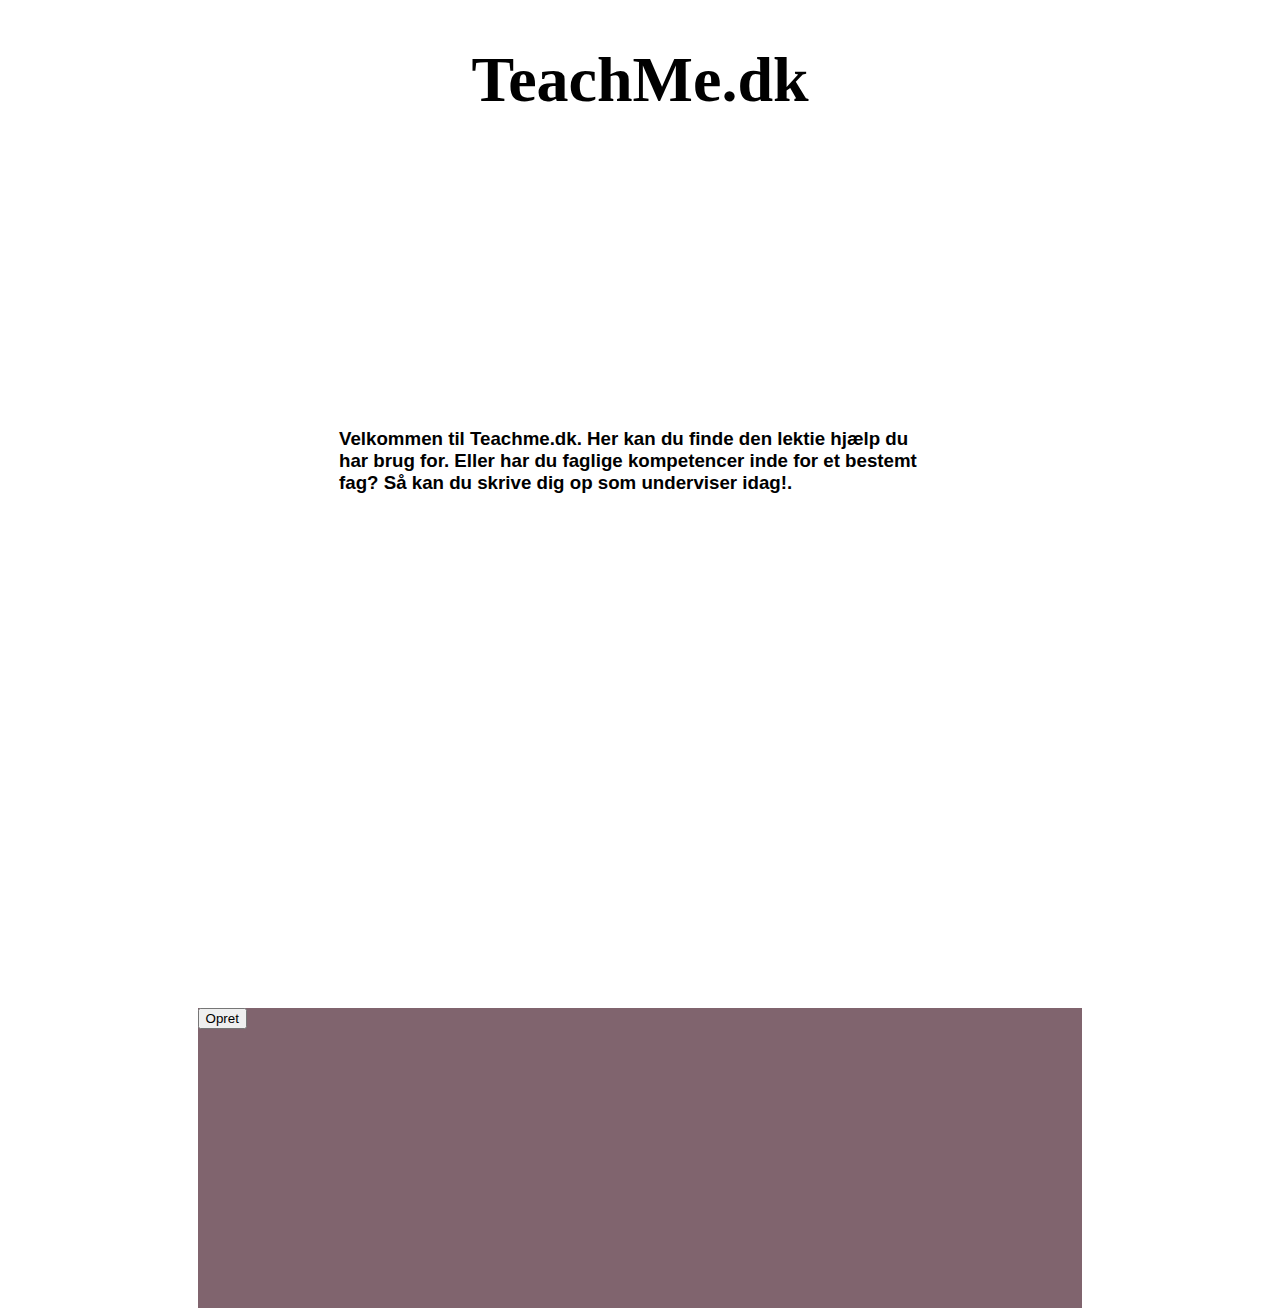
<file: index.html>
<!DOCTYPE HTML>

<html>
  <head>
    <title> TeachMe.dk </title>
    <link rel="stylesheet" type="text/css" href="main.css"/>   <!--Husk at bruge anførelses tegntil strings dvs"" -->
  </head>
  
  <body>
    
    <div class="header">
     
      <h1> TeachMe.dk </h1> 
      
    </div>
    
    <div class="main">
      <div class="main_text">
        <h3> Velkommen til Teachme.dk. Her kan du finde den lektie hjælp du har brug for.
        Eller har du faglige kompetencer inde for et bestemt fag? Så kan du skrive dig op som underviser idag!.<h3>
      </div>
    </div>
        
    <div class="knap">
      <button id="knappen" type="button">Opret</button>
    </div>      
        
  </body>
  
</html>
</file>
<file: main.css>
.header { text-align: center;
	display: inline;
	clear: none;
	font-size: 32px;
  font-family: Palatino, 'Palatino Linotype', Serif;
}

.main {
	padding: 250px 0;
	margin: 30px;
  font-family: 'Trebuchet MS', Helvetica, sans-serif;
  background-image: url('https://static.pexels.com/photos/167682/pexels-photo-167682.jpeg');
  background-size: cover;
}

.main_text { 
	width: 50%;
	height: 300px;
	margin-left: auto; margin-right: auto;
	background-color: transparent;
}

.knap { 
	width: 70%;
	height: 300px;
	margin-left: auto; margin-right: auto;
	background-color: rgb(128,100,110);
}

#knappen {
	margin-left: auto; margin-right: auto;
}
</file>
